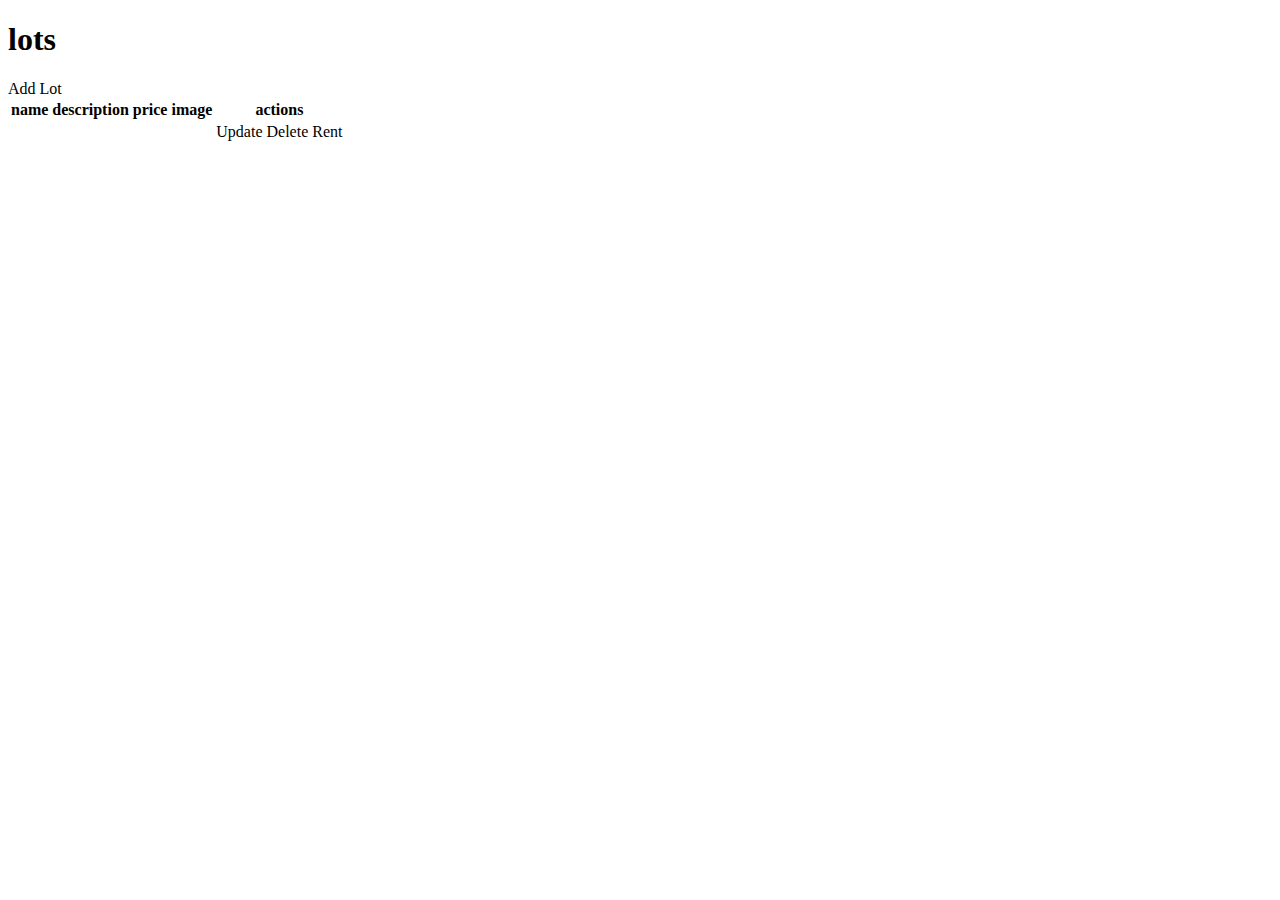
<file: src/main/resources/templates/adminLots.html>
<!DOCTYPE html>
<html lang="en">

<body>
<div th:replace="fragments/header :: header"></div>


<div class="container">
    <div class="row">
        <h1> lots</h1>
        <div class="row">
            <div class="col-lg-3">
                <a class="btn btn-primary mb-3" th:href="@{/admin/lots/new}"> Add Lot</a>
            </div>
        </div>
        <table class="table table-bordered">
            <thead class="table-dark">
            <tr>
                <th scope="col">name</th>
                <th scope="col">description</th>
                <th scope="col">price</th>
                <th scope="col">image</th>
                <th scope="col">actions</th>
            </tr>
            </thead>
            <tbody>
            <tr th:each="lot: ${lots}">
                <td th:text="${lot.name}"></td>
                <td th:text="${lot.description}"></td>
                <td th:text="${lot.price}"></td>
                <td th:text="${lot.image}"></td>
                <td>
                    <a class="btn btn-primary btn-sm"
                       th:href="@{/admin/lots/edit/{id}(id=${lot.id})}">Update</a>

                    <a class="btn btn-danger btn-sm"
                       th:href="@{/admin/lots/delete/{id}(id=${lot.id})}">Delete</a>

                    <a class="btn btn-success btn-sm"
                       th:href="@{/admin/lots/rent/{id}(id=${lot.id})}">Rent</a>
                </td>
            </tr>
            </tbody>
        </table>
    </div>
</div>


</body>
</html>
</file>
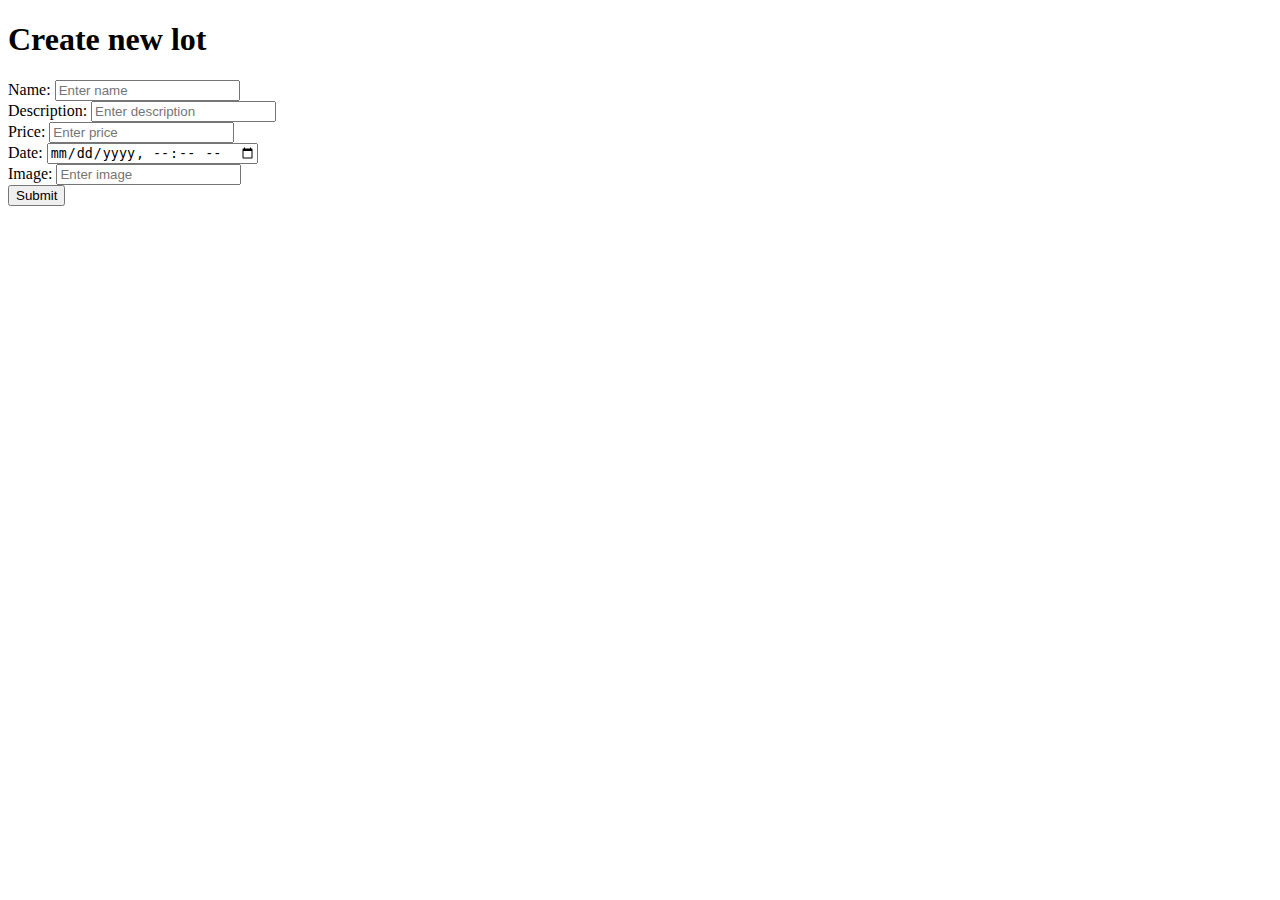
<file: src/main/resources/templates/lotForm.html>
<!DOCTYPE html>
<html xmlns:th="http://www.thymeleaf.org">

<html lang="en">

<body>
<div th:replace="fragments/header :: header"></div>

<div class="container">
    <div class="row">
        <div class="col-lg-6 col-md-6 col-sm-6 container justify-content-center card">
            <h1 class="text-center">Create new lot</h1>
            <div class="card-body">
                <form th:action="@{/lots/new}" th:object="${lot}" method="post">
                    <input type="hidden" th:field="*{id}"/>

                    <div class="form-group">
                        <lable>Name:</lable>
                        <input type="text" class="form-control" th:field="*{name}" placeholder="Enter name">
                        <div class="alert alert-warning" th:errors="*{name}" th:if="${#fields.hasErrors('name')}"></div>

                    </div>

                    <div class="form-group">
                        <lable>Description:</lable>
                        <input class="form-control" id="description" placeholder="Enter description"
                               th:field="*{description}" type="text">
                        <div class="alert alert-warning" th:errors="*{description}"
                             th:if="${#fields.hasErrors('description')}"></div>

                    </div>

                    <div class="form-group">
                        <lable>Price:</lable>
                        <input class="form-control" placeholder="Enter price" step="0.01" th:field="*{price}"
                               type="number">
                        <div class="alert alert-warning" th:errors="*{price}"
                             th:if="${#fields.hasErrors('price')}"></div>

                    </div>

                    <div class="form-group">
                        <lable>Date:</lable>
                        <input type="datetime-local" class="form-control" th:field="*{createDateTime}">
                        <div class="alert alert-warning" th:errors="*{createDateTime}"
                             th:if="${#fields.hasErrors('createDateTime')}"></div>

                    </div>

                    <div class="form-group">
                        <lable>Image:</lable>
                        <input type="text" class="form-control" th:field="*{image}" placeholder="Enter image">
                        <div class="alert alert-warning" th:errors="*{image}"
                             th:if="${#fields.hasErrors('image')}"></div>

                    </div>
                    <div class="box-footer">
                        <button type="submit" class="btn btn-primary"> Submit</button>
                    </div>
                </form>
            </div>

        </div>
    </div>
</div>


</body>
</html>
</file>
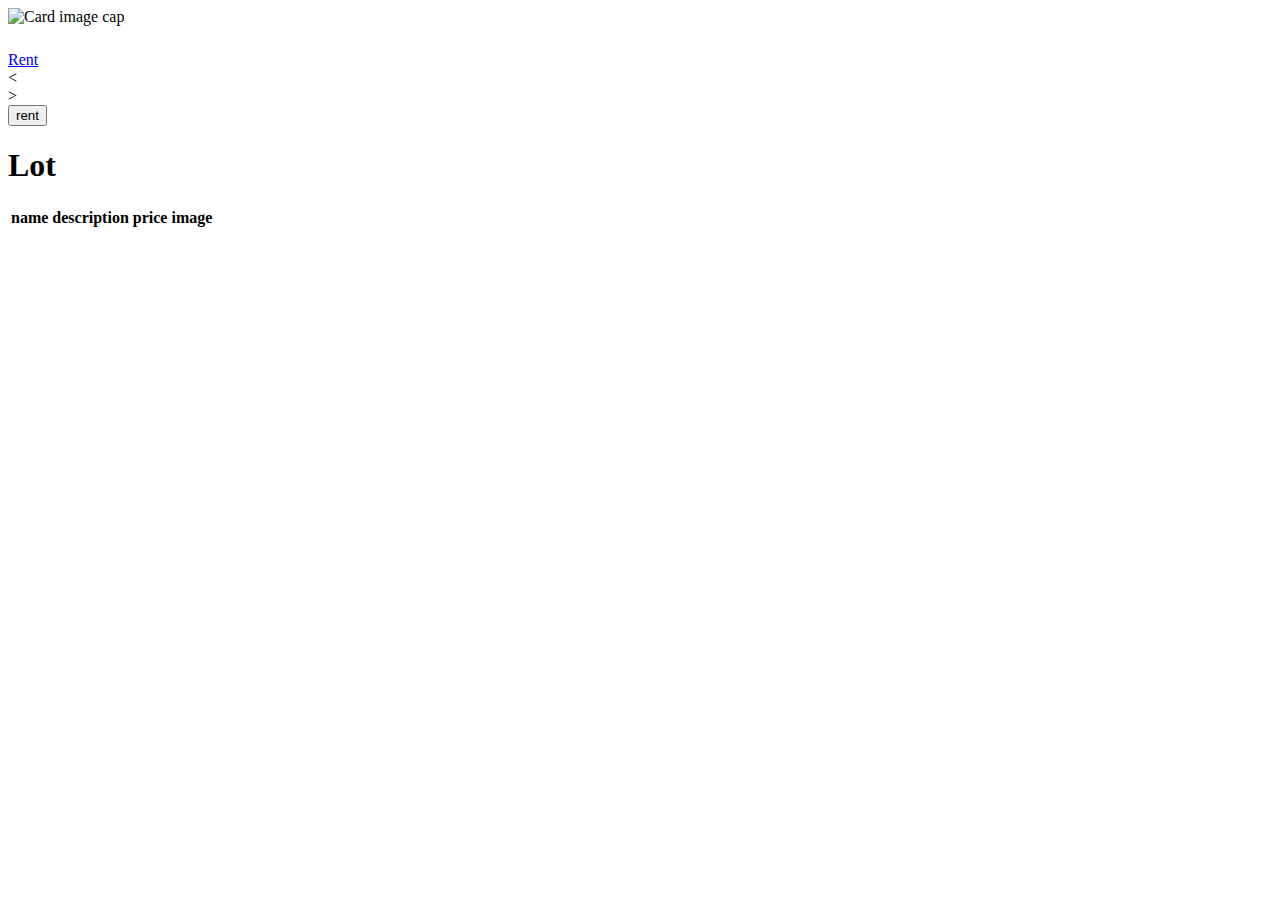
<file: src/main/resources/templates/rentForm.html>
<!DOCTYPE html>
<html lang="en">
<body>
<link th:href="@{/styles/main.css}" rel="stylesheet"/>
<div th:replace="fragments/header :: header"></div>

<div class="wraper">



    <div class="container" id="lot-card">
        <div class="row">
            <div class="col-lg-4">
                <div class="card" style="width: 22rem;">
                    <img class="card-img-top" th:src="@{${lot.image}}" alt="Card image cap">
                    <div class="card-body">
                        <h2 class="card-title" th:text="${lot.name}"></h2>
                        <h6 class="card-subtitle mb-2 text-decoration-underline" th:text="${lot.price}"></h6>
                        <p class="card-text" th:text="${lot.description}"></p>
                        <a href="#" class="btn btn-primary btn-sm">Rent</a>
                    </div>
                </div>
            </div>
        </div>
    </div>

    <div class="date-picker">
        <div class="selected-date"></div>
        <div class="dates">
            <div class="month">
                <div class="arrows prev-mth">&lt;</div>
                <div class="mth"></div>
                <div class="arrows next-mth">&gt;</div>
            </div>
            <div class="days"></div>
        </div>
        <div id="rent-click"><input class="rent-button" type="button" value="rent"></div>
    </div>

    <div class="container" id="lot-description">
        <div class="row">
            <h1> Lot</h1>
            <table class="table table-bordered">
                <thead class="table-dark">
                <tr>
                    <th scope="col">name</th>
                    <th scope="col">description</th>
                    <th scope="col">price</th>
                    <th scope="col">image</th>
                </tr>
                </thead>
                <tbody>
                <tr>
                    <td th:text="${lot.name}"></td>
                    <td th:text="${lot.description}"></td>
                    <td th:text="${lot.price}" id="price"></td>
                    <td th:text="${lot.image}"></td>
                </tr>
                </tbody>
            </table>
        </div>
    </div>
</div>
<footer th:replace="fragments/footer :: footer"></footer>
<script th:inline="javascript">
    var price = [[${lot.getPrice}]];
    var lotId = [[${lot.id}]];
    var lotRentDates = [[${lotRentDates}]];
    console.log(lotRentDates);
</script>
<script type="text/javascript" th:src="@{/js/main.js}"></script>


</body>
</html>
</file>
